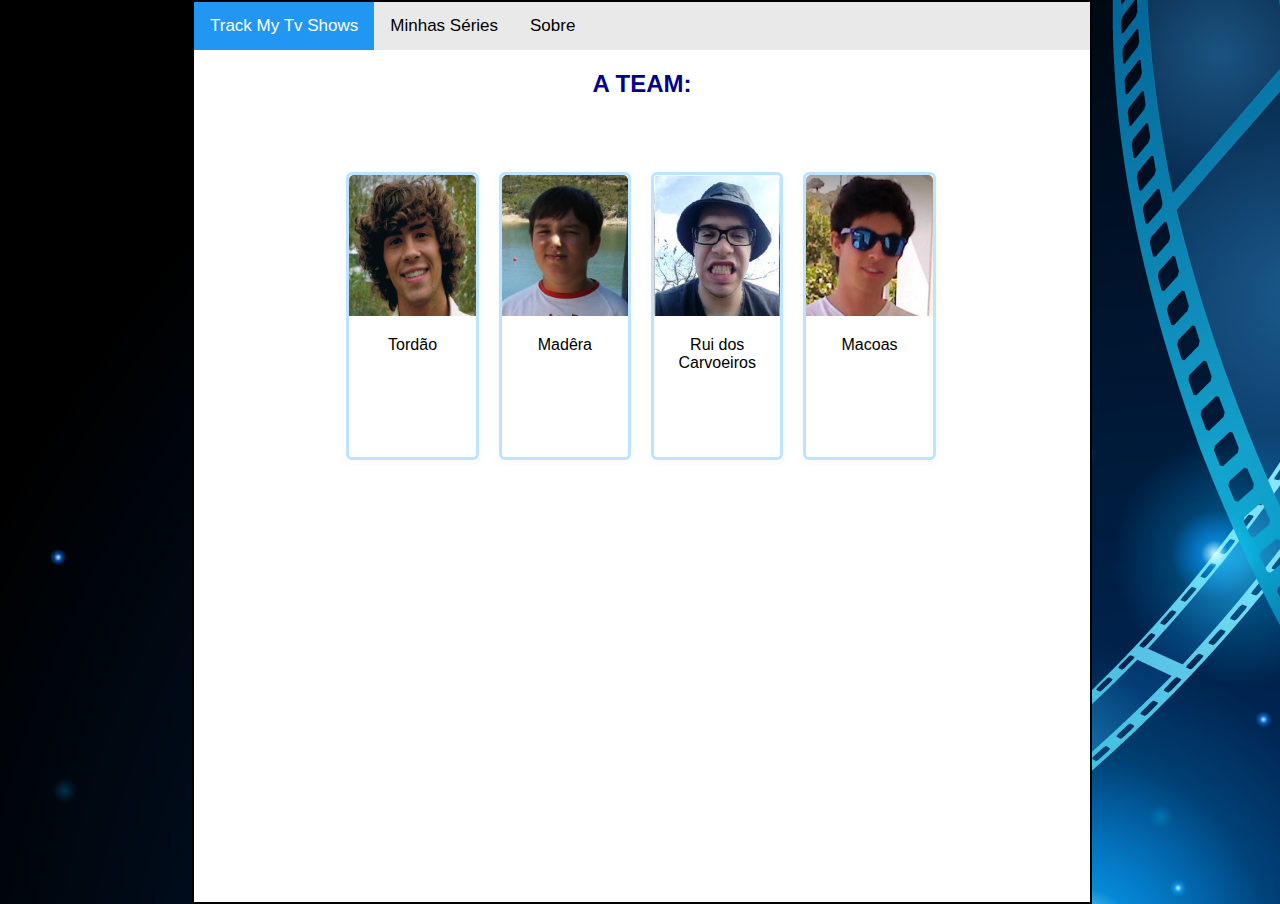
<file: sobre.html>
<!DOCTYPE html>
<html lang="en">
<head>
    <meta charset="UTF-8">
    <link rel="stylesheet" href="css/style.css" />
    <title>Série</title>
</head>
<body>

<div id="contentorApp" style="height: 100%">
    <div id="cabecalho">
        <div class="topnav">
            <a class="active" href="index.html">Track My Tv Shows</a>
            <a href="minhasSeries.html">Minhas Séries</a>
            <a href="sobre.html">Sobre</a>
        </div>
    </div>
    <h2 style="text-align: center; color: darkblue">A TEAM:</h2>

    <div class="equipaBox">
        <img src="imagens/tordao.png" width="100%" height="50%" style="border-top-left-radius: 5px; border-top-right-radius: 5px">
        <p class="nomeMembroEquipa">Tordão</p>

    </div>
    <div class="equipaBox" style= "margin-left: 34%" >
        <img src="imagens/madeira.png" width="100%" height="50%" style="border-top-left-radius: 5px; border-top-right-radius: 5px">
        <p class="nomeMembroEquipa">Madêra</p>

    </div>
    <div class="equipaBox" style= "margin-left: 51%" >
        <img src="imagens/rui.png" width="100%" height="50%" style="border-top-left-radius: 5px; border-top-right-radius: 5px">
        <p class="nomeMembroEquipa">Rui dos Carvoeiros</p>

    </div>
    <div class="equipaBox" style= "margin-left: 68%" >
        <img src="imagens/macoas.png" width="100%" height="50%" style="border-top-left-radius: 5px; border-top-right-radius: 5px">
        <p class="nomeMembroEquipa">Macoas</p>

    </div>

</div>
</body>
</html>
</file>
<file: css/style.css>
body{
    margin: 0;
    padding: 0;
    background-image: url("../imagens/wallpaper1.jpg");
    font-family: "helvetica";
}

#contentorApp{
    position: absolute;
    margin-left: 15%;
    width: 70%;
    height: auto;
    background-color: white;
    border: 2px solid black;
}

.topnav {
    overflow: hidden;
    background-color: #e9e9e9;
}

.topnav a {
    float: left;
    display: block;
    color: black;
    text-align: center;
    padding: 14px 16px;
    text-decoration: none;
    font-size: 17px;
}

.topnav a:hover {
    background-color: #ddd;
    color: black;
}

.topnav a.active {
    background-color: #2196F3;
    color: white;
}
.search {
    width: 100%;
    position: relative
}

.searchTerm {
    float: left;
    width: 100%;
    border: 3px solid #00B4CC;
    padding: 5px;
    height: 20px;
    border-radius: 5px;
    outline: none;
    color: #9DBFAF;
}

.searchTerm:focus{
    color: #00B4CC;
}

.searchButton {
    position: absolute;
    right: -50px;
    width: 40px;
    height: 36px;
    border: 1px solid #00B4CC;
    background: #00B4CC;
    text-align: center;
    color: #fff;
    border-radius: 5px;
    cursor: pointer;
    font-size: 20px;
}

.wrap{
    width: 30%;
    position: absolute;
    top: 50%;
    left: 48%;
    transform: translate(-50%, -50%);
}

#PesquisaAquiTexto{
    position: absolute;
    margin-top: 15%;
    margin-left: 38%;
    text-align: center;

}

/*Table*/
table {
    font-family: arial, sans-serif;
    border-collapse: collapse;
    width: 100%;

}

#tabelaSeries{
    position: absolute;
    top: 30%;
    width: 100%;
}

td, th {
    border: 1px solid #dddddd;
    text-align: center;
    padding: 8px;
}

tr:nth-child(even) {
   /* background-color: #dddddd;*/
}


/*END Table*/
a {text-decoration: none; }

.equipaBox {
    position: absolute;
    box-sizing: border-box;
    width: 14.79%;
    height: 32%;
    border: 3px solid #BCE4FF;
    border-radius: 6px;
    background-color: #FFFFFF;
    box-shadow: 0 2px 6px 2px rgba(170,170,170,0.05);
    margin-top: 6%;
    margin-left: 17%;
    text-align: center;
}

#btnSync{
    position: absolute;
    margin-left: 45%;
    margin-top: 2%;
    margin-bottom: 2%;
    width: 10%;
    height: 5%;
    border-radius: 4px 6px 4px;
    border: none;
    background-color: #dbe0de;
    color: #183668;
    font-weight: normal ;
}

#linkEpi{
    width: 70%;
    height: 30%;
    font-size: large;
}

input[type=submit] {
    border: none;
    color: black;
    padding: 16px 32px;
    text-decoration: none;
    margin: 4px 2px;
    cursor: pointer;
}
</file>
